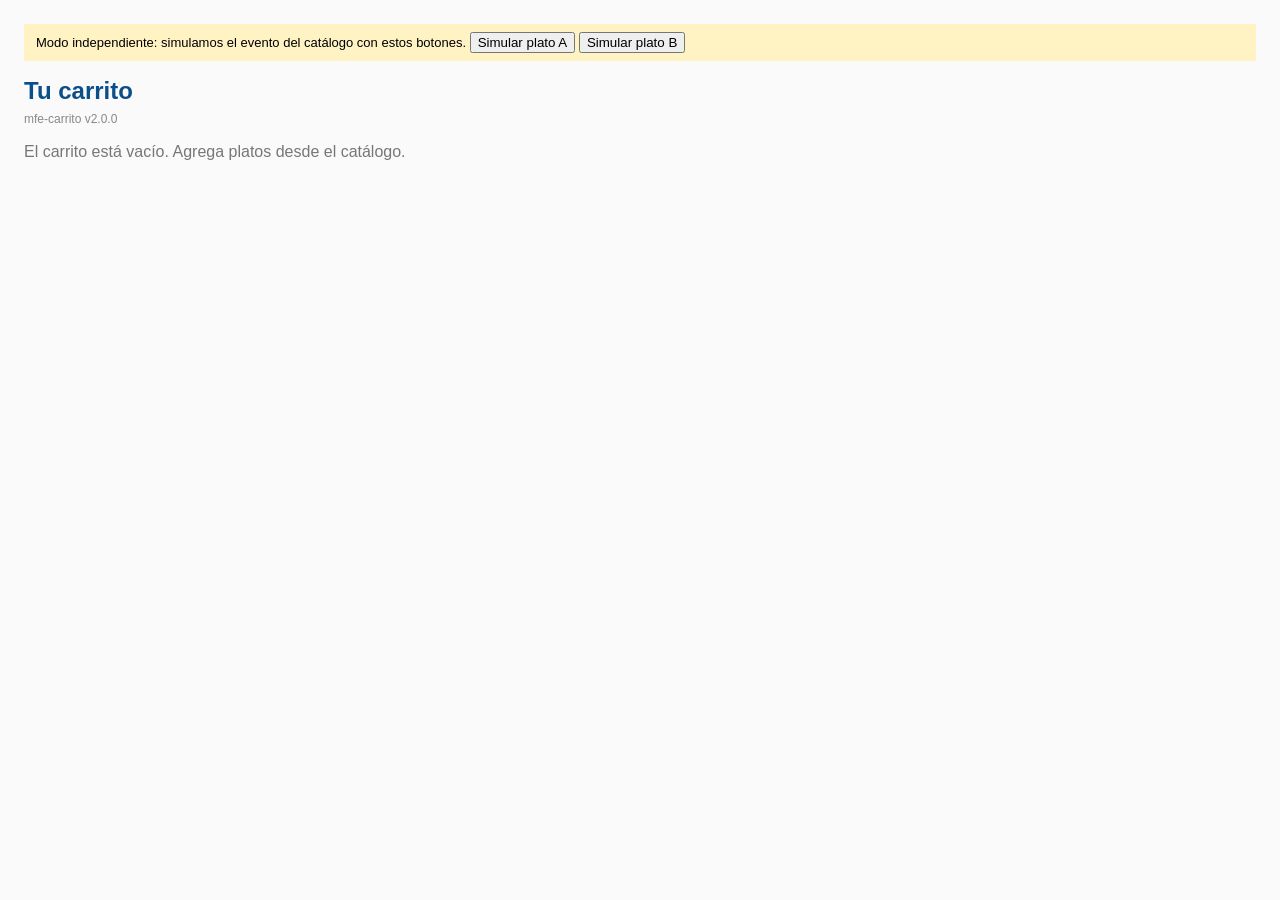
<file: mfe-carrito/index.html>
<!DOCTYPE html>
<html lang="es">
<head>
  <meta charset="UTF-8">
  <title>mfe-carrito (modo independiente)</title>
  <style>
    body { font-family: Arial, sans-serif; margin: 24px; background: #fafafa; }
    .banda { background: #fff3c4; padding: 8px 12px; margin-bottom: 16px; font-size: 13px; }
  </style>
</head>
<body>
  <div class="banda">
    Modo independiente: simulamos el evento del catálogo con estos botones.
    <button onclick="simular(101, 'Plato de prueba A', 10000)">Simular plato A</button>
    <button onclick="simular(102, 'Plato de prueba B', 2500)">Simular plato B</button>
  </div>
  <div id="raiz-local"></div>
  <p id="estado"></p>

  <script src="carrito.js"></script>
  <script>
    function simular(id, nombre, precio) {
      window.dispatchEvent(new CustomEvent('carrito:agregar', { detail: { id, nombre, precio } }));
    }
    window.addEventListener('carrito:actualizado', function (e) {
      document.getElementById('estado').textContent = 'carrito:actualizado → ' + JSON.stringify(e.detail);
    });
    window.renderCarrito('raiz-local');
  </script>
</body>
</html>
</file>
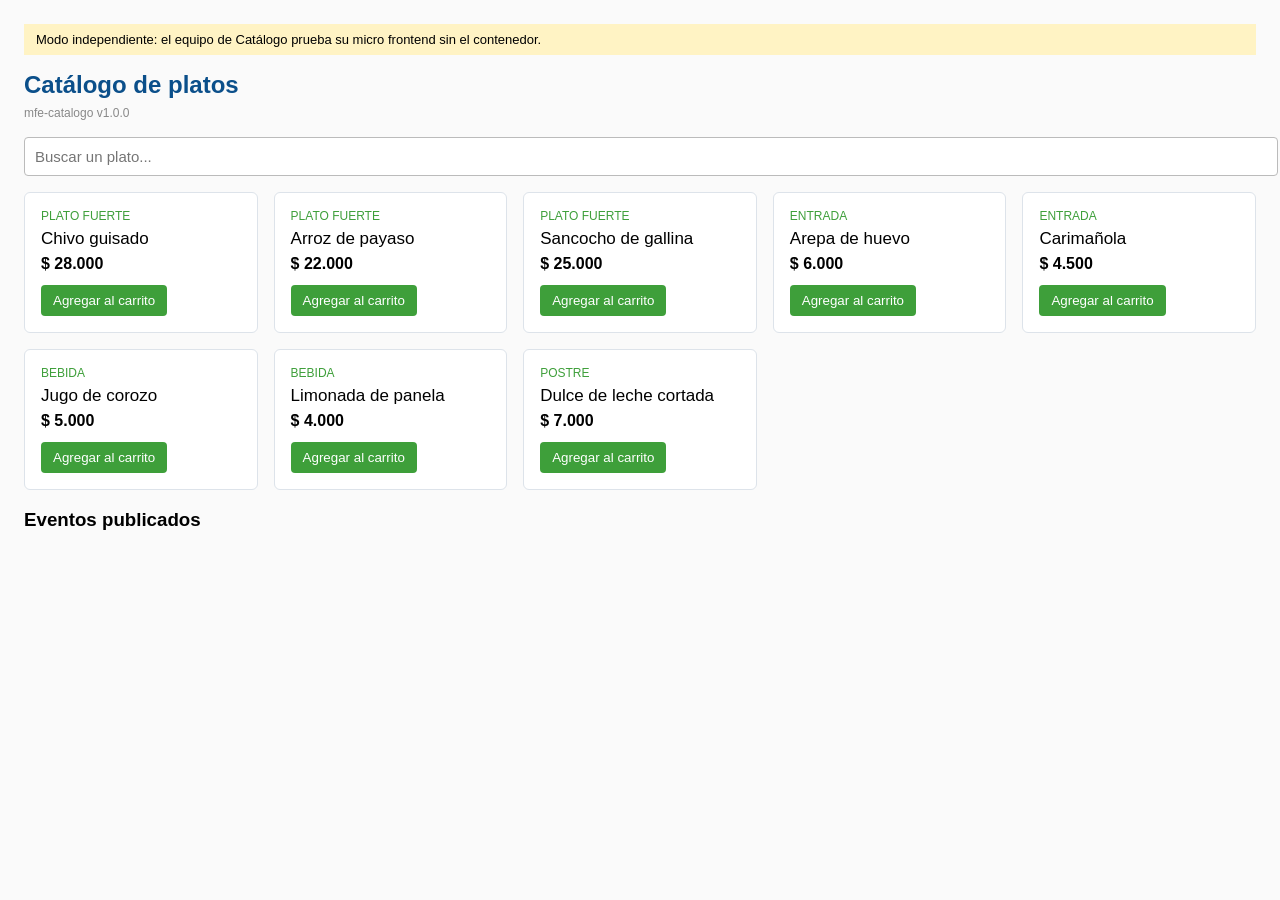
<file: mfe-catalogo/index.html>
<!DOCTYPE html>
<html lang="es">
<head>
  <meta charset="UTF-8">
  <title>mfe-catalogo (modo independiente)</title>
  <style>
    body { font-family: Arial, sans-serif; margin: 24px; background: #fafafa; }
    .banda { background: #fff3c4; padding: 8px 12px; margin-bottom: 16px; font-size: 13px; }
  </style>
</head>
<body>
  <div class="banda">Modo independiente: el equipo de Catálogo prueba su micro frontend sin el contenedor.</div>
  <div id="raiz-local"></div>
  <h3>Eventos publicados</h3>
  <ul id="eventos"></ul>

  <script src="catalogo.js"></script>
  <script>
    window.renderCatalogo('raiz-local');
    // Simulamos a los "consumidores" del evento para verificar el contrato
    window.addEventListener('carrito:agregar', function (e) {
      const li = document.createElement('li');
      li.textContent = 'carrito:agregar → ' + JSON.stringify(e.detail);
      document.getElementById('eventos').appendChild(li);
    });
  </script>
</body>
</html>
</file>
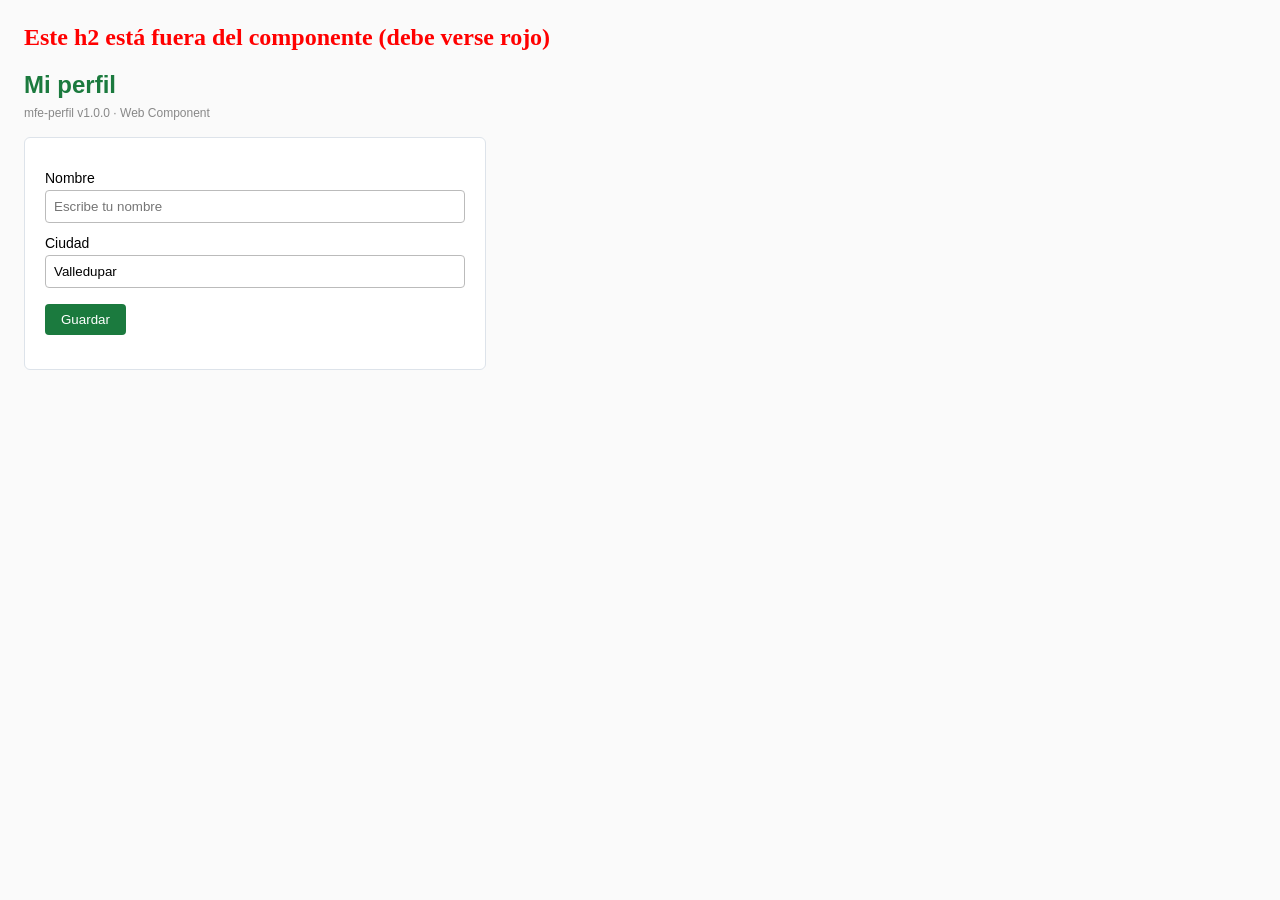
<file: mfe-perfil/index.html>
<!DOCTYPE html>
<html lang="es">
<head>
  <meta charset="UTF-8">
  <title>mfe-perfil (modo independiente)</title>
  <style>
    body { font-family: Arial, sans-serif; margin: 24px; background: #fafafa; }
    /* Regla "agresiva" a propósito: ¿afecta al h2 dentro del Shadow DOM? */
    h2 { color: red; font-family: 'Times New Roman', serif; }
  </style>
</head>
<body>
  <h2>Este h2 está fuera del componente (debe verse rojo)</h2>
  <mfe-perfil></mfe-perfil>
  <p id="estado"></p>

  <script src="perfil.js"></script>
  <script>
    window.addEventListener('usuario:cambio', function (e) {
      document.getElementById('estado').textContent = 'usuario:cambio → ' + JSON.stringify(e.detail);
    });
  </script>
</body>
</html>
</file>
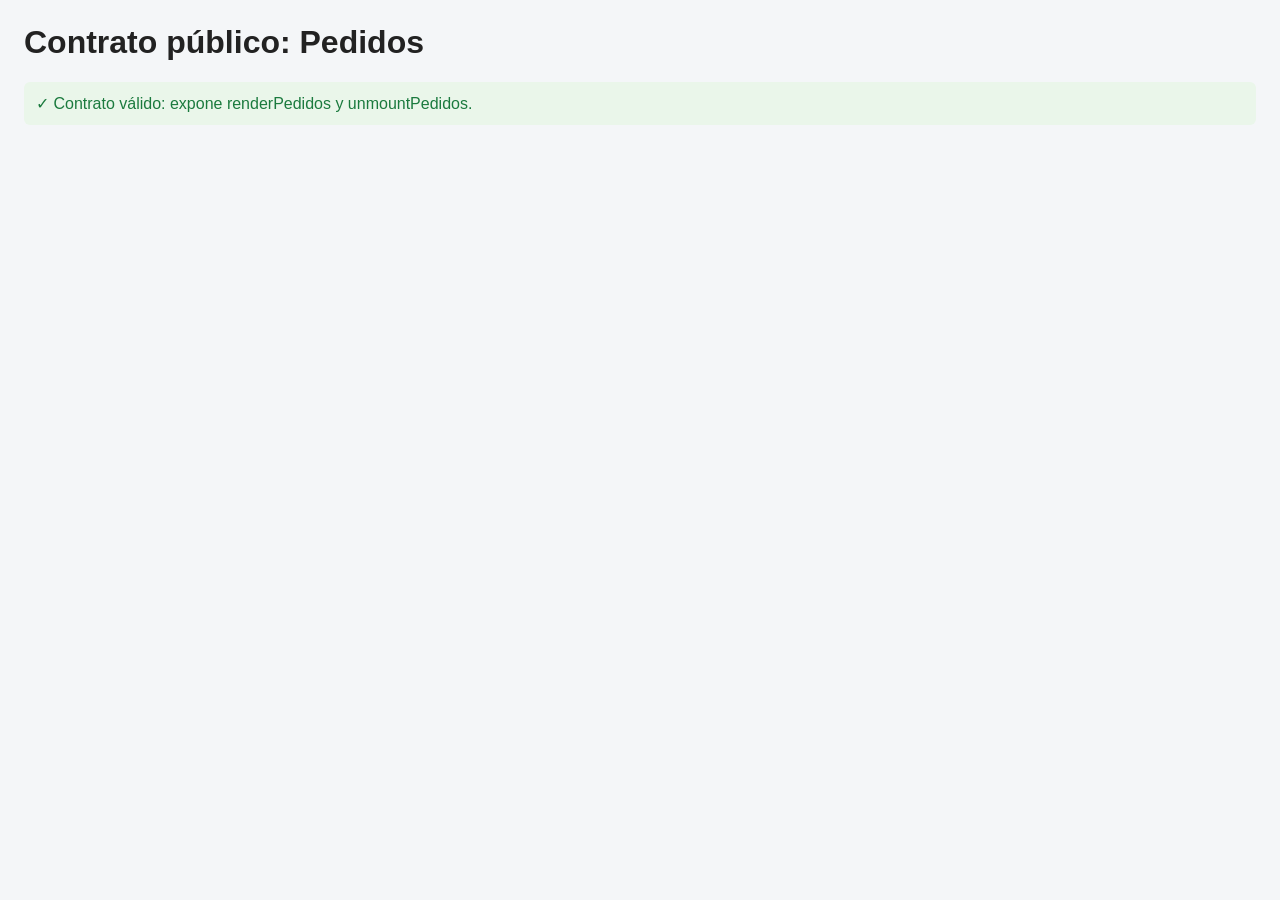
<file: mfe-pedidos/contrato.html>
<!DOCTYPE html>
<html lang="es">
<head>
  <meta charset="UTF-8">
  <meta name="viewport" content="width=device-width, initial-scale=1.0">
  <title>Contrato - Pedidos</title>
  <style>
    body { font-family: Arial, sans-serif; margin: 24px; background: #f4f6f8; color: #222; }
    .ok { color: #1b7a3e; background: #eaf6ea; padding: 12px; border-radius: 6px; }
    .error { color: #a12a1e; background: #fdecea; padding: 12px; border-radius: 6px; }
    code { background: #eee; padding: 2px 5px; border-radius: 3px; }
  </style>
</head>
<body>
  <h1>Contrato público: Pedidos</h1>
  <div id="resultado">Verificando…</div>
  <script src="pedidos.js"></script>
  <script>
    (function () {
      const requerido = ['renderPedidos', 'unmountPedidos'];
      const faltantes = requerido.filter(function (nombre) {
        return typeof window[nombre] !== 'function';
      });
      const resultado = document.getElementById('resultado');

      if (faltantes.length === 0) {
        resultado.className = 'ok';
        resultado.textContent = '✓ Contrato válido: expone ' + requerido.join(' y ') + '.';
      } else {
        resultado.className = 'error';
        resultado.innerHTML = '✗ Contrato inválido. Faltan: <code>' + faltantes.join('</code>, <code>') + '</code>.';
      }
    })();
  </script>
</body>
</html>
</file>
